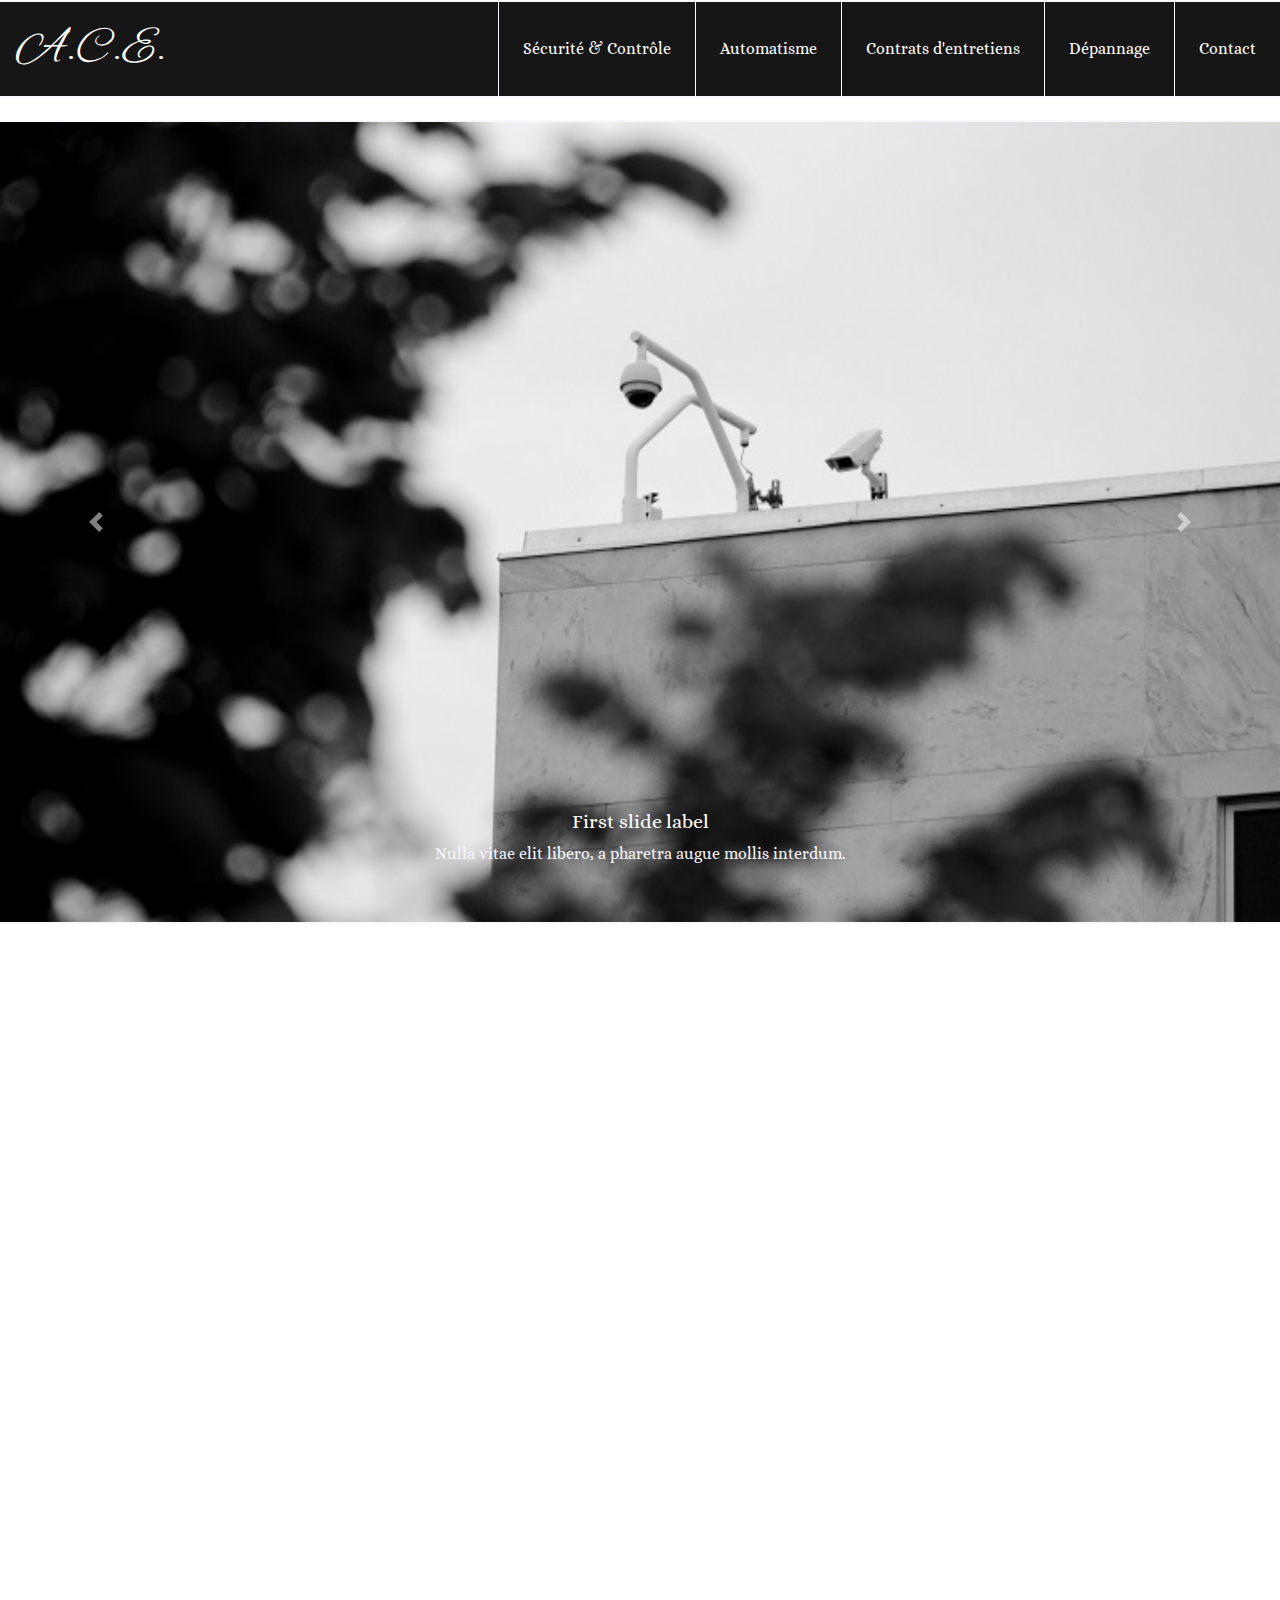
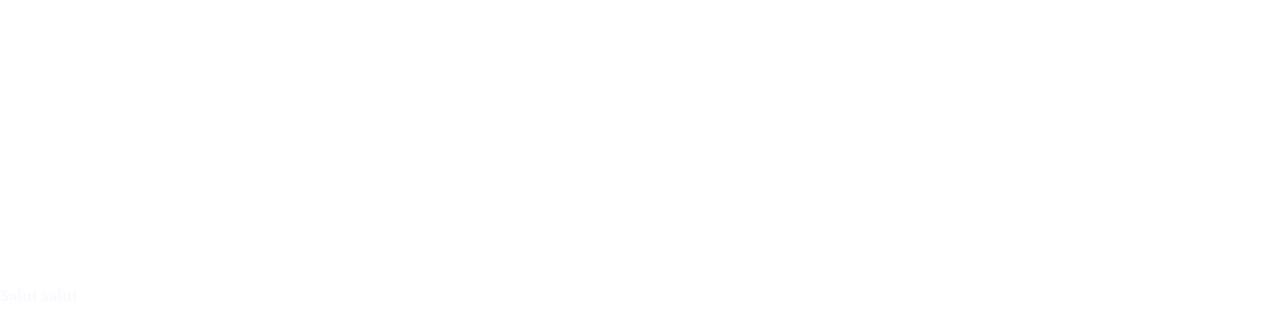
<file: bootstraptest/index.html>
<!DOCTYPE html>
<html lang="fr">

<head>
    <meta charset="UTF-8">
    <meta name="viewport" content="width=device-width, initial-scale=1.0">
    <title>Socièté A.C.E.</title>
    <link rel="icon" href="images/favicon.ico">
    <link rel="stylesheet" href="css/bootstrap.min.css">
    <link rel="stylesheet" href="css/style.css">
</head>

<body>
    <header class="header">
        <nav class="navbar navbar-expand-lg navbar-dark pr-0 pb-0 pt-0">
            <a class="navbar-brand" href="#">A.C.E.</a>
            <button class="navbar-toggler" type="button" data-toggle="collapse" data-target="#navbarNav" aria-controls="navbarNav" aria-expanded="false" aria-label="Toggle navigation">
              <span class="navbar-toggler-icon"></span>
            </button>
            <div class="collapse navbar-collapse justify-content-lg-end" id="navbarNav">
                <ul class="navbar-nav menu">
                    <li class="nav-item active">
                        <a class="nav-link pr-4 pl-4" href="securite.html">Sécurité & Contrôle</a>
                    </li>
                    <li class="nav-item active">
                        <a class="nav-link pr-4 pl-4" href="automatisme.html">Automatisme</a>
                    </li>
                    <li class="nav-item active">
                        <a class="nav-link pr-4 pl-4" href="entretien.html">Contrats d'entretiens</a>
                    </li>
                    <li class="nav-item active">
                        <a class="nav-link pr-4 pl-4" href="depannage.html">Dépannage</a>
                    </li>
                    <li class="nav-item active">
                        <a class="nav-link pr-4 pl-4" href="contact.html">Contact</a>
                    </li>
                </ul>
            </div>
        </nav>
    </header>
    <br><br><br>
    <br><br>
    <div id="carouselExampleCaptions" class="carousel slide carousel-fade carouselindex" data-ride="carousel">
        <div class="carousel-inner">
            <div class="carousel-item active">
                <img src="images/carousel 1.jpg" class="d-block w-100 style=" width: 1000px; " style="height: 800px; "" alt="...">
                <div class="carousel-caption d-none d-md-block">
                    <h5>First slide label</h5>
                    <p>Nulla vitae elit libero, a pharetra augue mollis interdum.</p>
                </div>
            </div>
            <div class="carousel-item">
                <img src="images/carousel 2.jpg" class="d-block w-100 style=" width: 1000px; " style="height: 800px; "" alt="...">
                <div class="carousel-caption d-none d-md-block">
                    <h5>Second slide label</h5>
                    <p>Lorem ipsum dolor sit amet, consectetur adipiscing elit.</p>
                </div>
            </div>
            <div class="carousel-item">
                <img src="images/carousel 3.jpg" class="d-block w-100 style=" width: 1000px; " style="height: 800px; "" alt="...">
                <div class="carousel-caption d-none d-md-block">
                    <h5>Third slide label</h5>
                    <p>Praesent commodo cursus magna, vel scelerisque nisl consectetur.</p>
                </div>
            </div>
        </div>
        <a class="carousel-control-prev" href="#carouselExampleCaptions" role="button" data-slide="prev">
            <span class="carousel-control-prev-icon" aria-hidden="true"></span>
            <span class="sr-only">Previous</span>
        </a>
        <a class="carousel-control-next" href="#carouselExampleCaptions" role="button" data-slide="next">
            <span class="carousel-control-next-icon" aria-hidden="true"></span>
            <span class="sr-only">Next</span>
        </a>
    </div>
    <br><br><br><br><br><br><br><br>
    <br><br><br><br><br><br><br><br>
    <br><br><br><br><br><br><br><br>
    <br><br><br><br><br><br><br><br>
    <br><br><br><br><br><br><br><br>
    <p>Salut salut</p>


    <script src="js/jquery.js"></script>
    <script src="js/aos.js"></script>
    <script src="js/bootstrap.min.js"></script>
    <script src="js/main.js"></script>
</body>

</html>
</file>
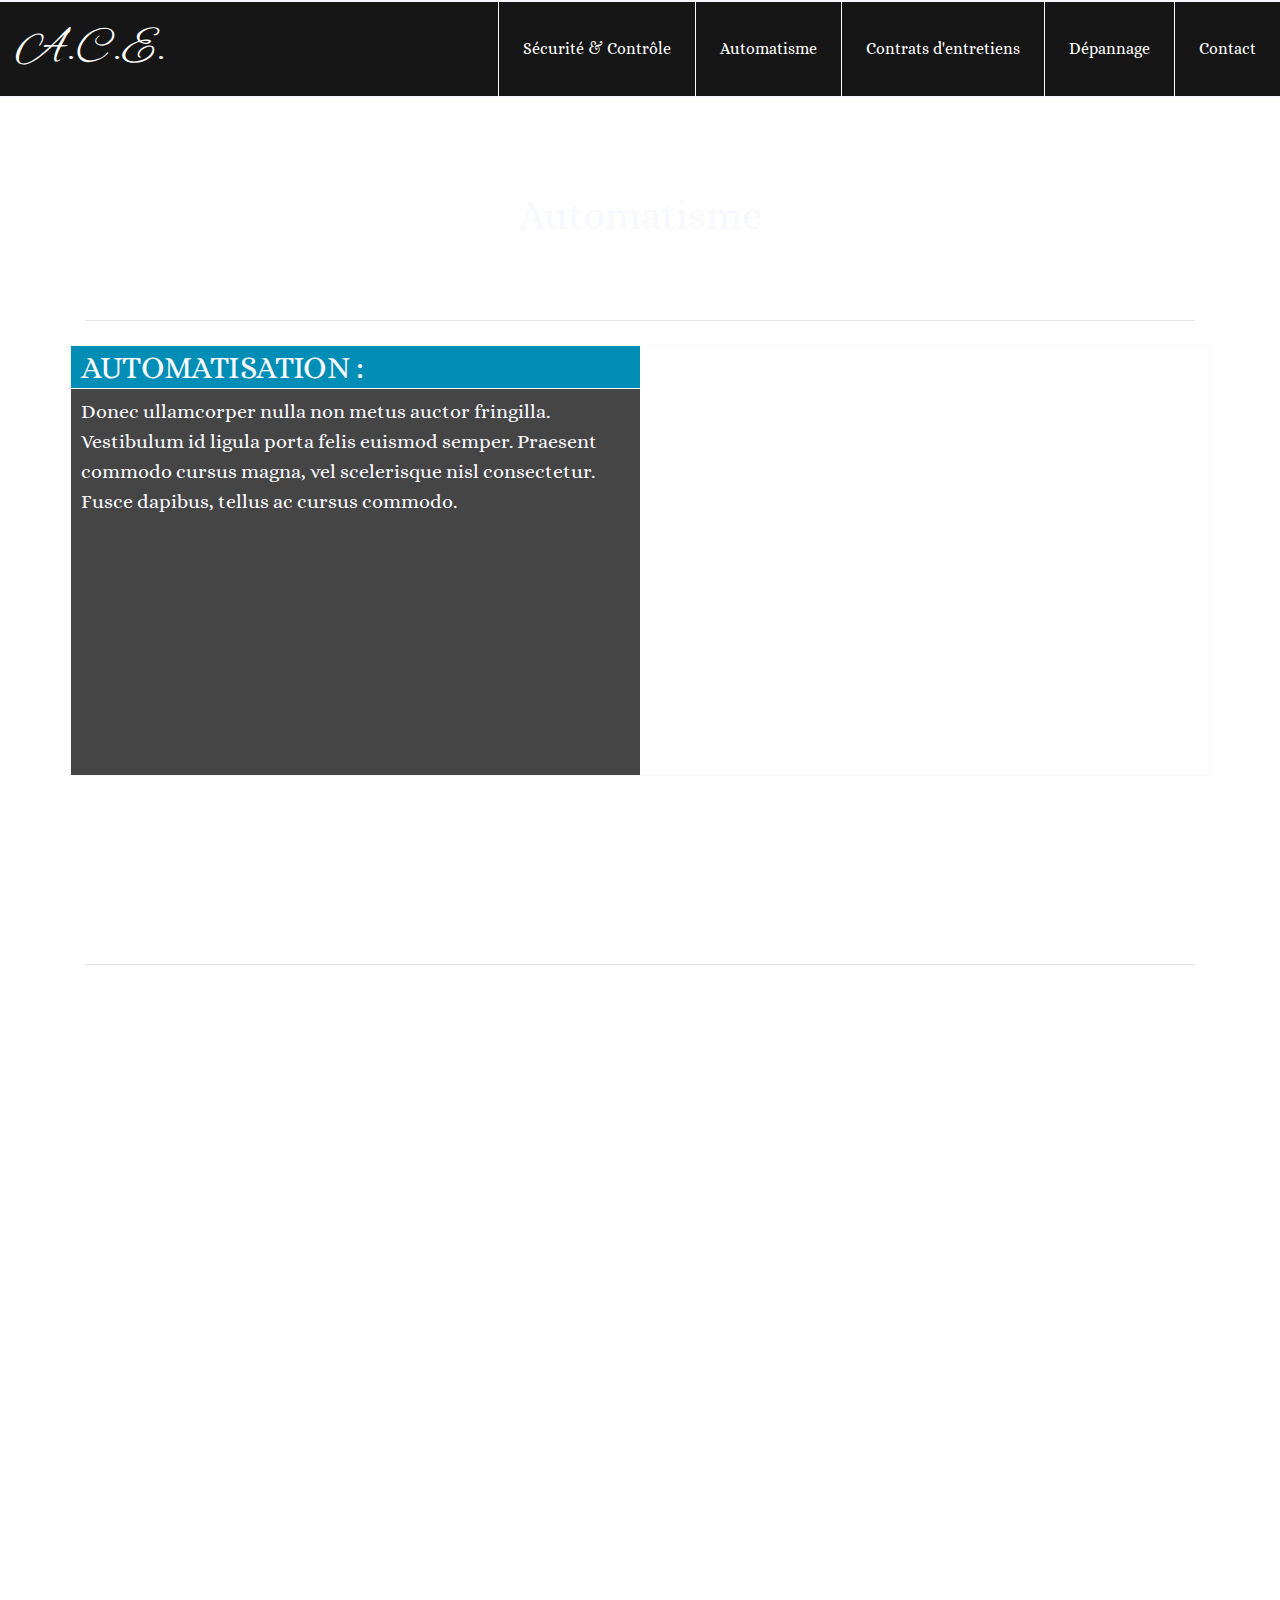
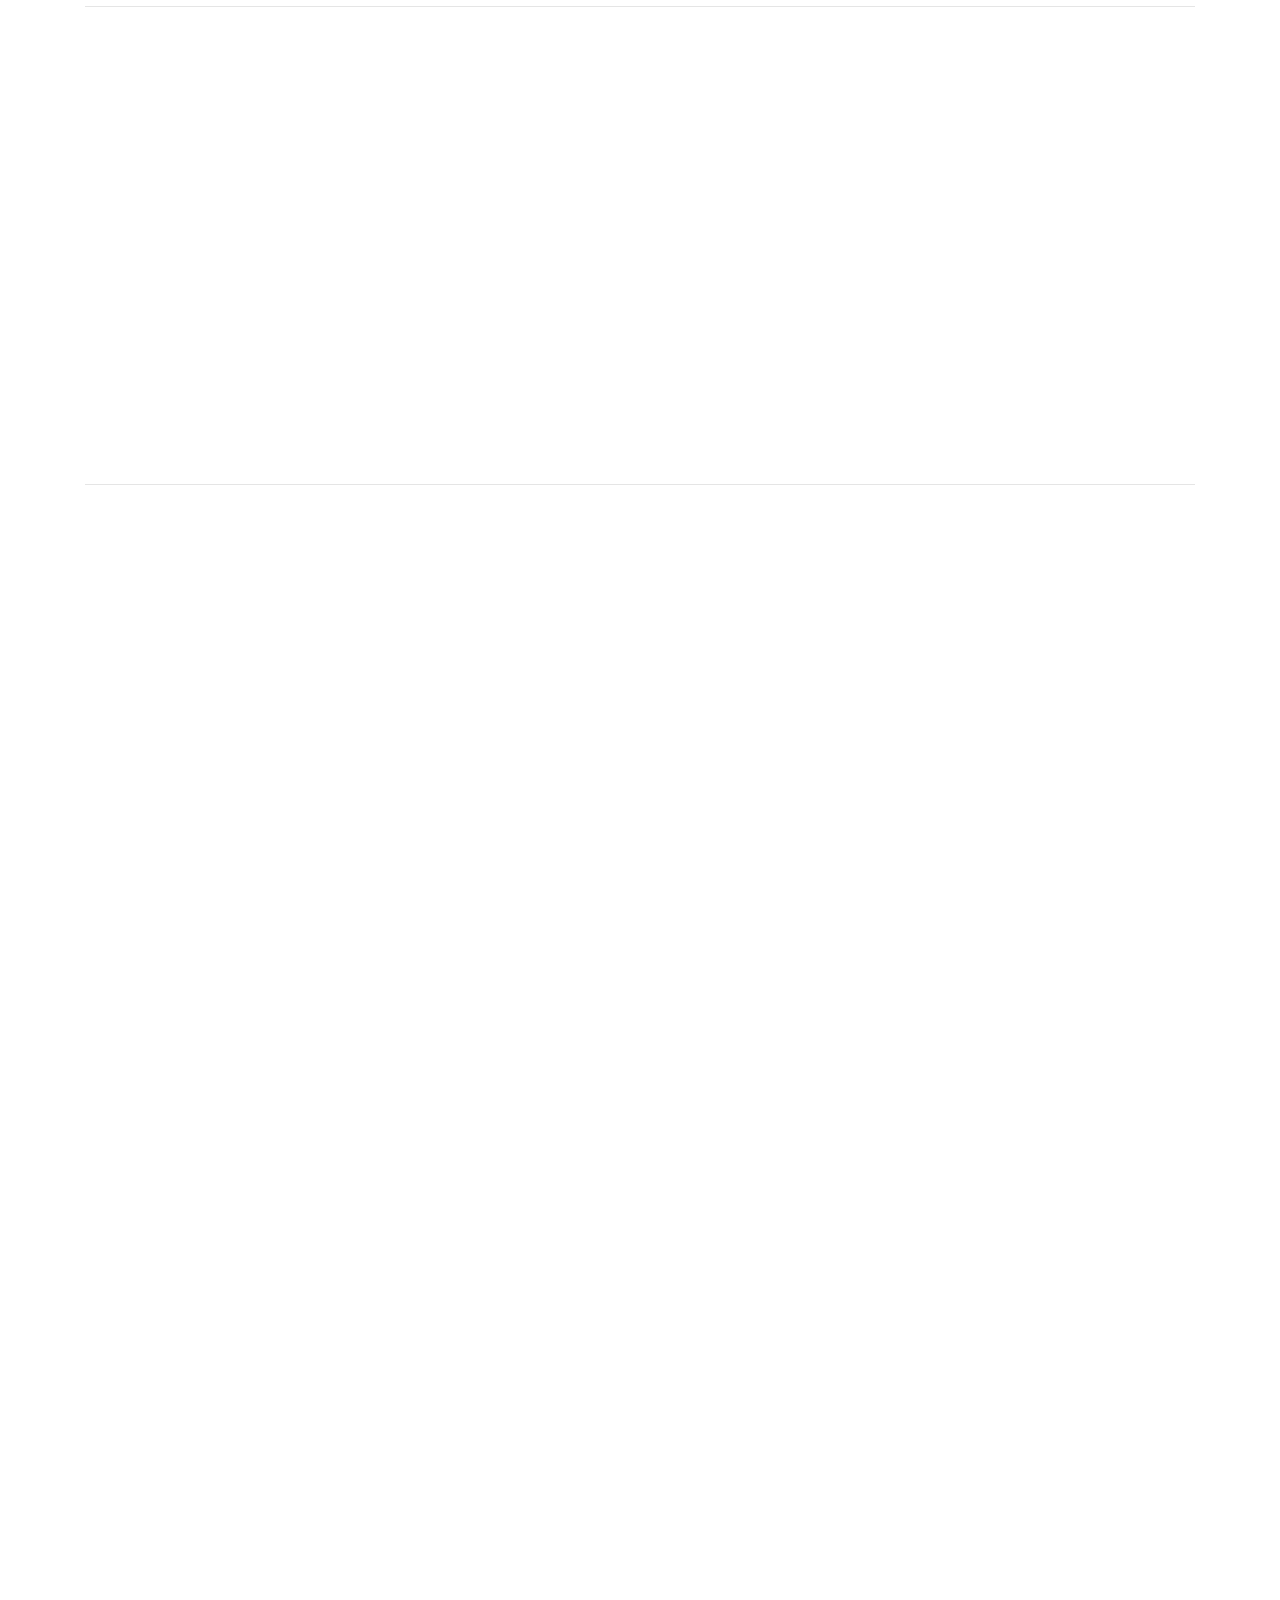
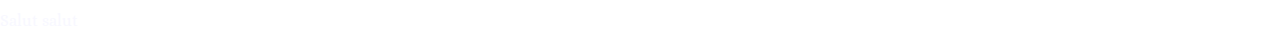
<file: bootstraptest/automatisme.html>
<!DOCTYPE html>
<html lang="fr">

<head>
    <meta charset="UTF-8">
    <meta name="viewport" content="width=device-width, initial-scale=1.0">
    <title>Socièté A.C.E.</title>
    <link rel="icon" href="images/favicon.ico">
    <link rel="stylesheet" href="css/bootstrap.min.css">
    <link rel="stylesheet" href="css/style.css">
</head>

<body>
    <header class="header">
        <nav class="navbar navbar-expand-lg navbar-dark pr-0 pb-0 pt-0">
            <a class="navbar-brand" href="index.html">A.C.E.</a>
            <button class="navbar-toggler" type="button" data-toggle="collapse" data-target="#navbarNav" aria-controls="navbarNav" aria-expanded="false" aria-label="Toggle navigation">
              <span class="navbar-toggler-icon"></span>
            </button>
            <div class="collapse navbar-collapse justify-content-lg-end" id="navbarNav">
                <ul class="navbar-nav menu">
                    <li class="nav-item active">
                        <a class="nav-link pr-4 pl-4" href="securite.html">Sécurité & Contrôle</a>
                    </li>
                    <li class="nav-item active">
                        <a class="nav-link pr-4 pl-4" href="#">Automatisme</a>
                    </li>
                    <li class="nav-item active">
                        <a class="nav-link pr-4 pl-4" href="entretien.html">Contrats d'entretiens</a>
                    </li>
                    <li class="nav-item active">
                        <a class="nav-link pr-4 pl-4" href="depannage.html">Dépannage</a>
                    </li>
                    <li class="nav-item active">
                        <a class="nav-link pr-4 pl-4" href="contact.html">Contact</a>
                    </li>
                </ul>
            </div>
        </nav>
    </header>
    <br><br><br><br><br><br><br><br>
    <div class="container d-flex justify-content-center">
        <h1 class="Titremenu">Automatisme</h1>
    </div>
    <br><br>
    <div class="container marketing">
        <hr class="featurette-divider">

        <div class="row featurette">
            <div class="col-md-6 bordurecarrou">
                <h2 class="featurette-heading">AUTOMATISATION :</h2>
                <p class="lead texteportail">Donec ullamcorper nulla non metus auctor fringilla. Vestibulum id ligula porta felis euismod semper. Praesent commodo cursus magna, vel scelerisque nisl consectetur. Fusce dapibus, tellus ac cursus commodo.</p>
            </div>
            <div class="col-md-6 carouselborder">
                <div id="carouselExampleIndicators" class="carousel slide carousel-fade " data-ride="carousel">

                    <div class="carousel-inner">
                        <div class="carousel-item active">
                            <div class="embed-responsive embed-responsive-16by9 style=" width: 540px; " style="height: 428.75px; "">
                                <iframe class="embed-responsive-item" src="https://www.youtube.com/embed/2bSXb2VoL18" allowfullscreen></iframe>
                            </div>
                        </div>
                        <div class="carousel-item">
                            <div class="embed-responsive embed-responsive-16by9 style=" width: 540px; " style="height: 428.75px; "">
                                <iframe src="https://www.youtube.com/embed/DboEiZuF5sA" allow="accelerometer; autoplay; clipboard-write; encrypted-media; gyroscope; picture-in-picture" allowfullscreen></iframe>
                            </div>
                        </div>
                        <div class="carousel-item">
                            <div class="embed-responsive embed-responsive-16by9 style=" width: 540px; " style="height: 428.75px; "">
                                <iframe src="https://www.youtube.com/embed/K-iCgj3GHD8" frameborder="0" allow="accelerometer; autoplay; clipboard-write; encrypted-media; gyroscope; picture-in-picture" allowfullscreen></iframe>
                            </div>
                        </div>
                    </div>
                    <a class="carousel-control-prev" href="#carouselExampleIndicators" role="button" data-slide="prev">
                        <span class="carousel-control-prev-icon" aria-hidden="true"></span>
                        <span class="sr-only">Previous</span>
                    </a>
                    <a class="carousel-control-next" href="#carouselExampleIndicators" role="button" data-slide="next">
                        <span class="carousel-control-next-icon" aria-hidden="true"></span>
                        <span class="sr-only">Next</span>
                    </a>
                </div>
            </div>
        </div>
        <br>
        <div class="Séparation from-left"><img class="séparation" src="images/séparation3.png" alt="séparation"></div>

        <hr class="featurette-divider">

        <div class="row featurette from-right">
            <div class="col-md-6 order-md-2 bordurecarrou2">
                <h2 class="featurette-heading">PORTES BATTANTES :</h2>
                <p class="lead texteportail">Donec ullamcorper nulla non metus auctor fringilla. Vestibulum id ligula porta felis euismod semper. Praesent commodo cursus magna, vel scelerisque nisl consectetur. Fusce dapibus, tellus ac cursus commodo.</p>
            </div>
            <div class="col-md-6 order-md-1 carouselborder2">
                <div id="carouselExampleIndicators2" class="carousel slide carousel-fade" data-ride="carousel">
                    <ol class="carousel-indicators">
                        <li data-target="#carouselExampleIndicators2" data-slide-to="0" class="active"></li>
                        <li data-target="#carouselExampleIndicators2" data-slide-to="1"></li>
                        <li data-target="#carouselExampleIndicators2" data-slide-to="2"></li>
                    </ol>
                    <div class="carousel-inner">
                        <div class="carousel-item active">
                            <img src="images/portails-battants-5.jpg" class="d-block w-100" alt="...">
                        </div>
                        <div class="carousel-item">
                            <img src="images/portails-battants-8.jpg" class="d-block w-100" alt="...">
                        </div>
                        <div class="carousel-item">
                            <img src="images/portails-battants-9.jpg" class="d-block w-100" alt="...">
                        </div>
                    </div>
                    <a class="carousel-control-prev" href="#carouselExampleIndicators2" role="button" data-slide="prev">
                        <span class="carousel-control-prev-icon" aria-hidden="true"></span>
                        <span class="sr-only">Previous</span>
                    </a>
                    <a class="carousel-control-next" href="#carouselExampleIndicators2" role="button" data-slide="next">
                        <span class="carousel-control-next-icon" aria-hidden="true"></span>
                        <span class="sr-only">Next</span>
                    </a>
                </div>
            </div>
        </div>
        <br>
        <div class="Séparation from-right"><img class="séparation" src="images/séparation3.png" alt="séparation"></div>
        <hr class="featurette-divider">

        <div class="row featurette from-left">
            <div class="col-md-6 bordurecarrou">
                <h2 class="featurette-heading">PORTES ACCORDÉONS :</h2>
                <p class="lead texteportail">Donec ullamcorper nulla non metus auctor fringilla. Vestibulum id ligula porta felis euismod semper. Praesent commodo cursus magna, vel scelerisque nisl consectetur. Fusce dapibus, tellus ac cursus commodo.</p>
            </div>
            <div class="col-md-6 carouselborder">
                <div id="carouselExampleIndicators3" class="carousel slide carousel-fade" data-ride="carousel">
                    <ol class="carousel-indicators">
                        <li data-target="#carouselExampleIndicators3" data-slide-to="0" class="active"></li>
                        <li data-target="#carouselExampleIndicators3" data-slide-to="1"></li>
                        <li data-target="#carouselExampleIndicators3" data-slide-to="2"></li>
                    </ol>
                    <div class="carousel-inner">
                        <div class="carousel-item active">
                            <img src="images/portails-accordeon1.webp" class="d-block w-100" alt="...">
                        </div>
                        <div class="carousel-item">
                            <img src="images/portails-accordeon2.jpg" class="d-block w-100" alt="...">
                        </div>
                        <div class="carousel-item">
                            <img src="images/portails-accordeon4.jpg" class="d-block w-100" alt="...">
                        </div>
                    </div>
                    <a class="carousel-control-prev" href="#carouselExampleIndicators3" role="button" data-slide="prev">
                        <span class="carousel-control-prev-icon" aria-hidden="true"></span>
                        <span class="sr-only">Previous</span>
                    </a>
                    <a class="carousel-control-next" href="#carouselExampleIndicators3" role="button" data-slide="next">
                        <span class="carousel-control-next-icon" aria-hidden="true"></span>
                        <span class="sr-only">Next</span>
                    </a>
                </div>
            </div>
        </div>

        <hr class="featurette-divider">
        <div class="Séparation from-left"><img class="séparation" src="images/séparation3.png" alt="séparation"></div>
    </div>
    <br><br><br><br><br><br><br><br>
    <br><br><br><br><br><br><br><br>
    <br><br><br><br><br><br><br><br>
    <br><br><br><br><br><br><br><br>
    <br><br><br><br><br><br><br><br>
    <p>Salut salut</p>






    <script src="js/jquery.js"></script>
    <script src="js/aos.js"></script>
    <script src="js/bootstrap.min.js"></script>
    <script src="js/main.js"></script>
</body>

</html>
</file>
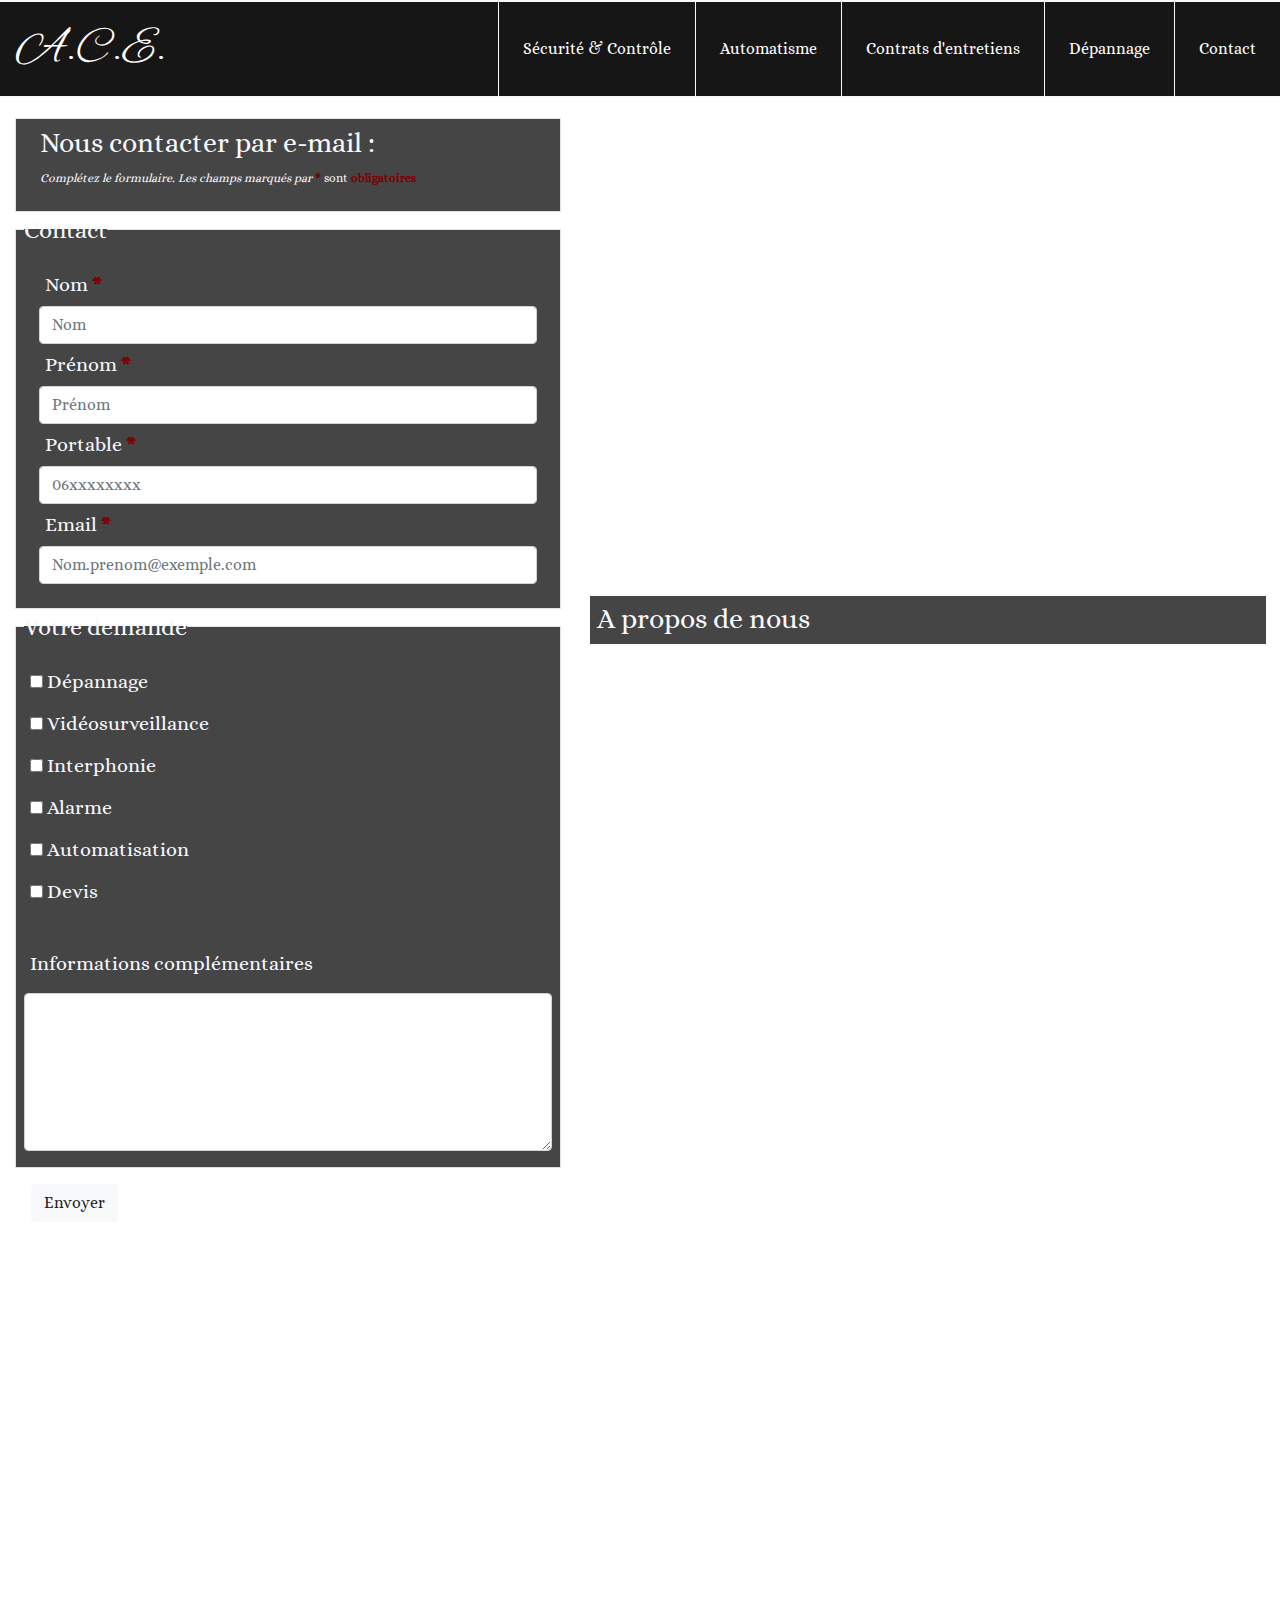
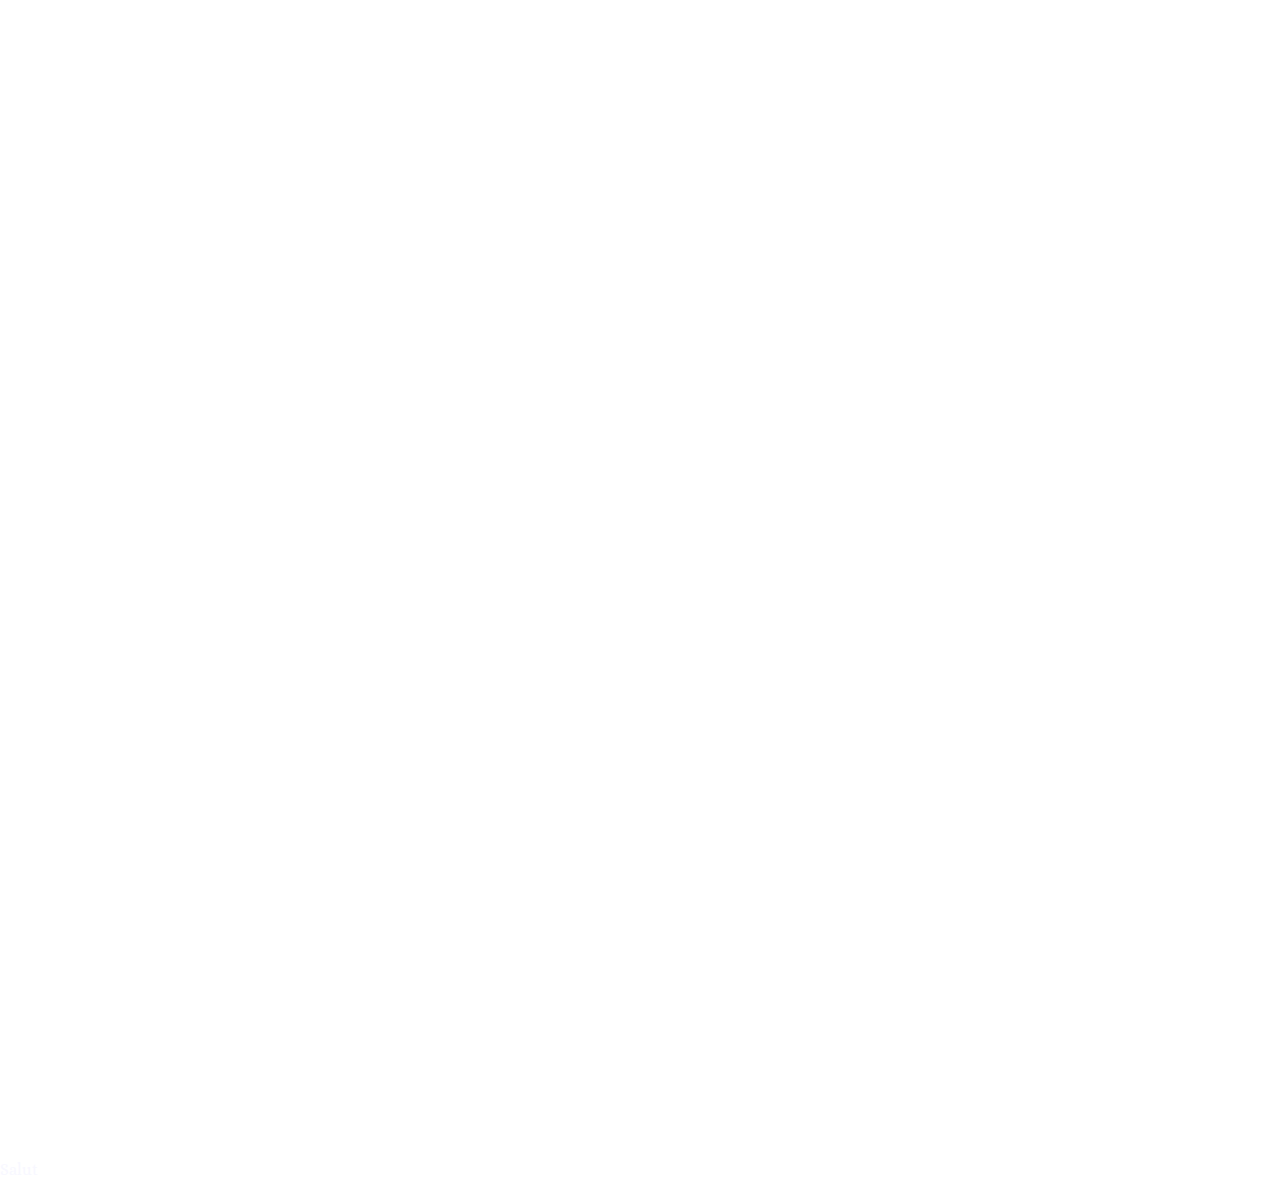
<file: bootstraptest/contact.html>
<!DOCTYPE html>
<html lang="fr">

<head>
    <meta charset="UTF-8">
    <meta name="viewport" content="width=device-width, initial-scale=1.0">
    <title>Socièté A.C.E.</title>
    <link rel="icon" href="images/favicon.ico">
    <link rel="stylesheet" href="css/bootstrap.min.css">
    <link rel="stylesheet" href="css/style.css">
</head>

<body>
    <header class="header">
        <nav class="navbar navbar-expand-lg navbar-dark pr-0 pb-0 pt-0">
            <a class="navbar-brand mr-0" href="index.html">A.C.E.</a>
            <button class="navbar-toggler" type="button" data-toggle="collapse" data-target="#navbarNav" aria-controls="navbarNav" aria-expanded="false" aria-label="Toggle navigation">
              <span class="navbar-toggler-icon"></span>
            </button>
            <div class="collapse navbar-collapse justify-content-lg-end" id="navbarNav">
                <ul class="navbar-nav menu">
                    <li class="nav-item active">
                        <a class="nav-link pr-4 pl-4" href="securite.html">Sécurité & Contrôle</a>
                    </li>
                    <li class="nav-item active">
                        <a class="nav-link pr-4 pl-4" href="automatisme.html">Automatisme</a>
                    </li>
                    <li class="nav-item active">
                        <a class="nav-link pr-4 pl-4" href="entretien.html">Contrats d'entretiens</a>
                    </li>
                    <li class="nav-item active">
                        <a class="nav-link pr-4 pl-4" href="depannage.html">Dépannage</a>
                    </li>
                    <li class="nav-item active">
                        <a class="nav-link pr-4 pl-4" href="#">Contact</a>
                    </li>
                </ul>
            </div>
        </nav>
    </header>
    <br><br>
    <div class="containerctc">

        <div class="Formulaire">
            <form class="col">
                <fieldset class="border p-2">
                    <h3 class="pl-3">Nous contacter par e-mail :</h3>
                    <p class="obligado pl-3"><i>Complétez le formulaire. Les champs marqués par </i><em>*</em> sont <em>obligatoires</em></p>
                </fieldset>
                <div class="form-group">
                    <fieldset class="border p-2">
                        <legend class="w-auto">Contact</legend>
                        <div class="col">
                            <label class="labelformulaire" type="nom" for="nom">Nom <em>*</em></label>
                            <input type="text" class="form-control" placeholder="Nom" required="">
                        </div>

                        <div class="col">
                            <label class="labelformulaire" type="nom" for="nom">Prénom <em>*</em></label>
                            <input type="text" class="form-control" placeholder="Prénom" required="">
                        </div>

                        <div class="col">
                            <label class="labelformulaire" for="telephone">Portable <em>*</em></label>
                            <input type="tel" class="form-control" placeholder="06xxxxxxxx" pattern="0[1-9][0-9]{8}" required="">
                        </div>
                        <div class="col pb-3">
                            <label class="labelformulaire" for="email">Email <em>*</em></label>
                            <input type="email" class="form-control" id="email" placeholder="Nom.prenom@exemple.com" required="">
                        </div>
                    </fieldset>
                    <fieldset class="border p-2">
                        <legend class="w-auto">Votre demande</legend>
                        <label class="labelformulaire" for="Dépannage"><input id="Dépannage" type="checkbox" name="demande" value="Dépannage"> Dépannage</label>
                        <label class="labelformulaire" for="Vidéosurveillance"><input id="Vidéosurveillance" type="checkbox" name="demande" value="Vidéosurveillance"> Vidéosurveillance</label>
                        <label class="labelformulaire" for="Interphonie"><input id="Interphonie" type="checkbox" name="demande" value="Interphonie"> Interphonie</label>
                        <label class="labelformulaire" for="Alarme"><input id="Alarme" type="checkbox" name="demande" value="Alarme"> Alarme</label>
                        <label class="labelformulaire" for="Automatisation"><input id="Automatisation" type="checkbox" name="demande" value="Automatisation"> Automatisation</label>
                        <label class="labelformulaire" for="Devis"><input id="Devis" type="checkbox" name="demande" value="Devis"> Devis</label>
                        <br><br>
                        <div class="pb-2">
                            <label class="labelformulaire pb-2">Informations complémentaires</label>
                            <textarea class="form-control" id="exampleFormControlTextarea1" rows="6"></textarea>
                        </div>
                    </fieldset>
                </div>
                <div class="send-btn pl-3">
                    <button type="submit" class="btn btn-light">Envoyer</button>
                </div>
            </form>
        </div>
        <div id="map-container-google-1" class="z-depth-1-half map-container" style="height: 500px">
            <iframe src="https://www.google.com/maps/embed?pb=!1m18!1m12!1m3!1d42136.96554100666!2d3.402078362228311!3d48.69476989503682!2m3!1f0!2f0!3f0!3m2!1i1024!2i768!4f13.1!3m3!1m2!1s0x47e8d49cafdd6f67%3A0x40b82c3688c5380!2sMontceaux-l%C3%A8s-Provins!5e0!3m2!1sfr!2sfr!4v1606727520031!5m2!1sfr!2sfr"
                width="600" height="450" frameborder="0" style="border:0;" allowfullscreen="" aria-hidden="false" tabindex="0"></iframe>
            <div class="infomap">
                <h3>A propos de nous</h3>

            </div>
        </div>


    </div>


    <br><br><br><br><br><br><br><br>
    <br><br><br><br><br><br><br><br>
    <br><br><br><br><br><br><br><br>
    <br><br><br><br><br><br><br><br>
    <br><br><br><br><br><br><br><br>
    <br><br><br><br><br><br><br><br>
    <br><br><br><br><br><br><br><br>
    <br><br><br><br><br><br><br><br>
    <p>Salut</p>



    <script src="js/jquery.js"></script>
    <script src="js/aos.js"></script>
    <script src="js/bootstrap.min.js"></script>
    <script src="js/main.js"></script>
</body>

</html>
</file>
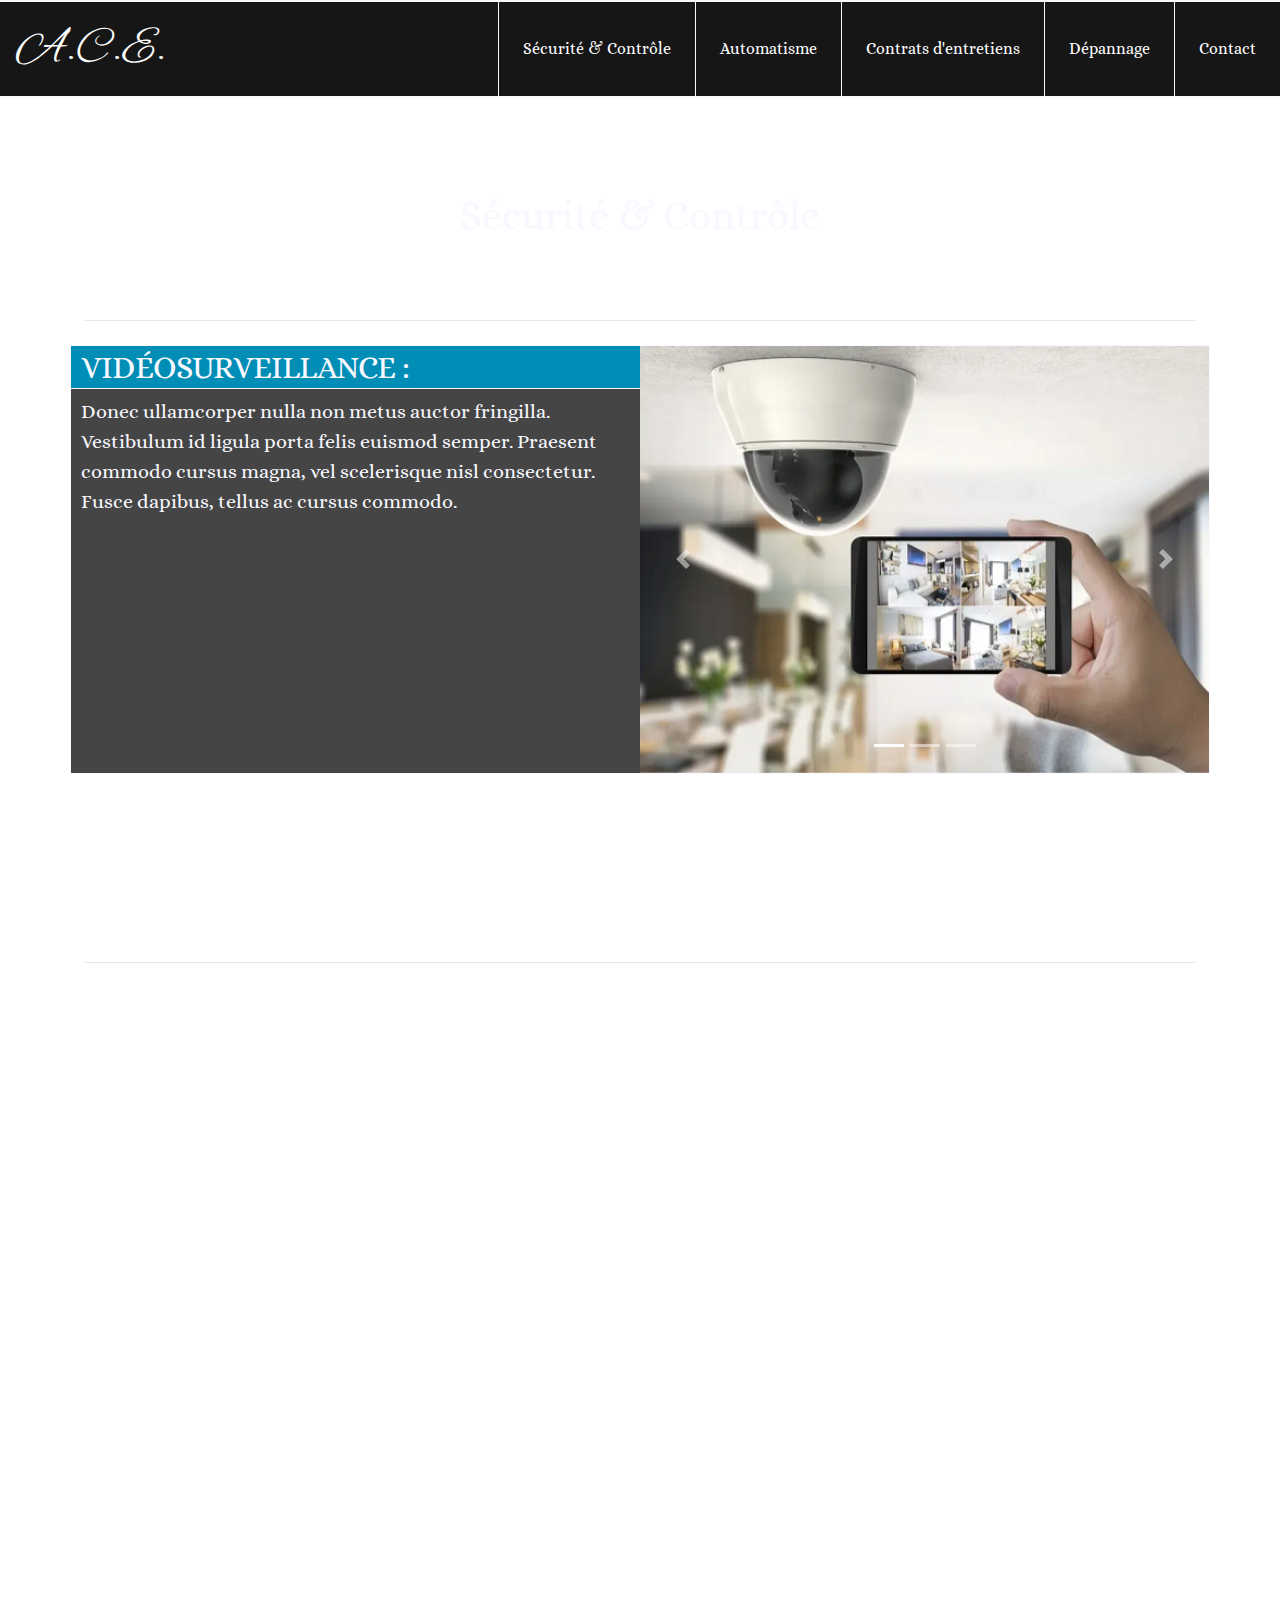
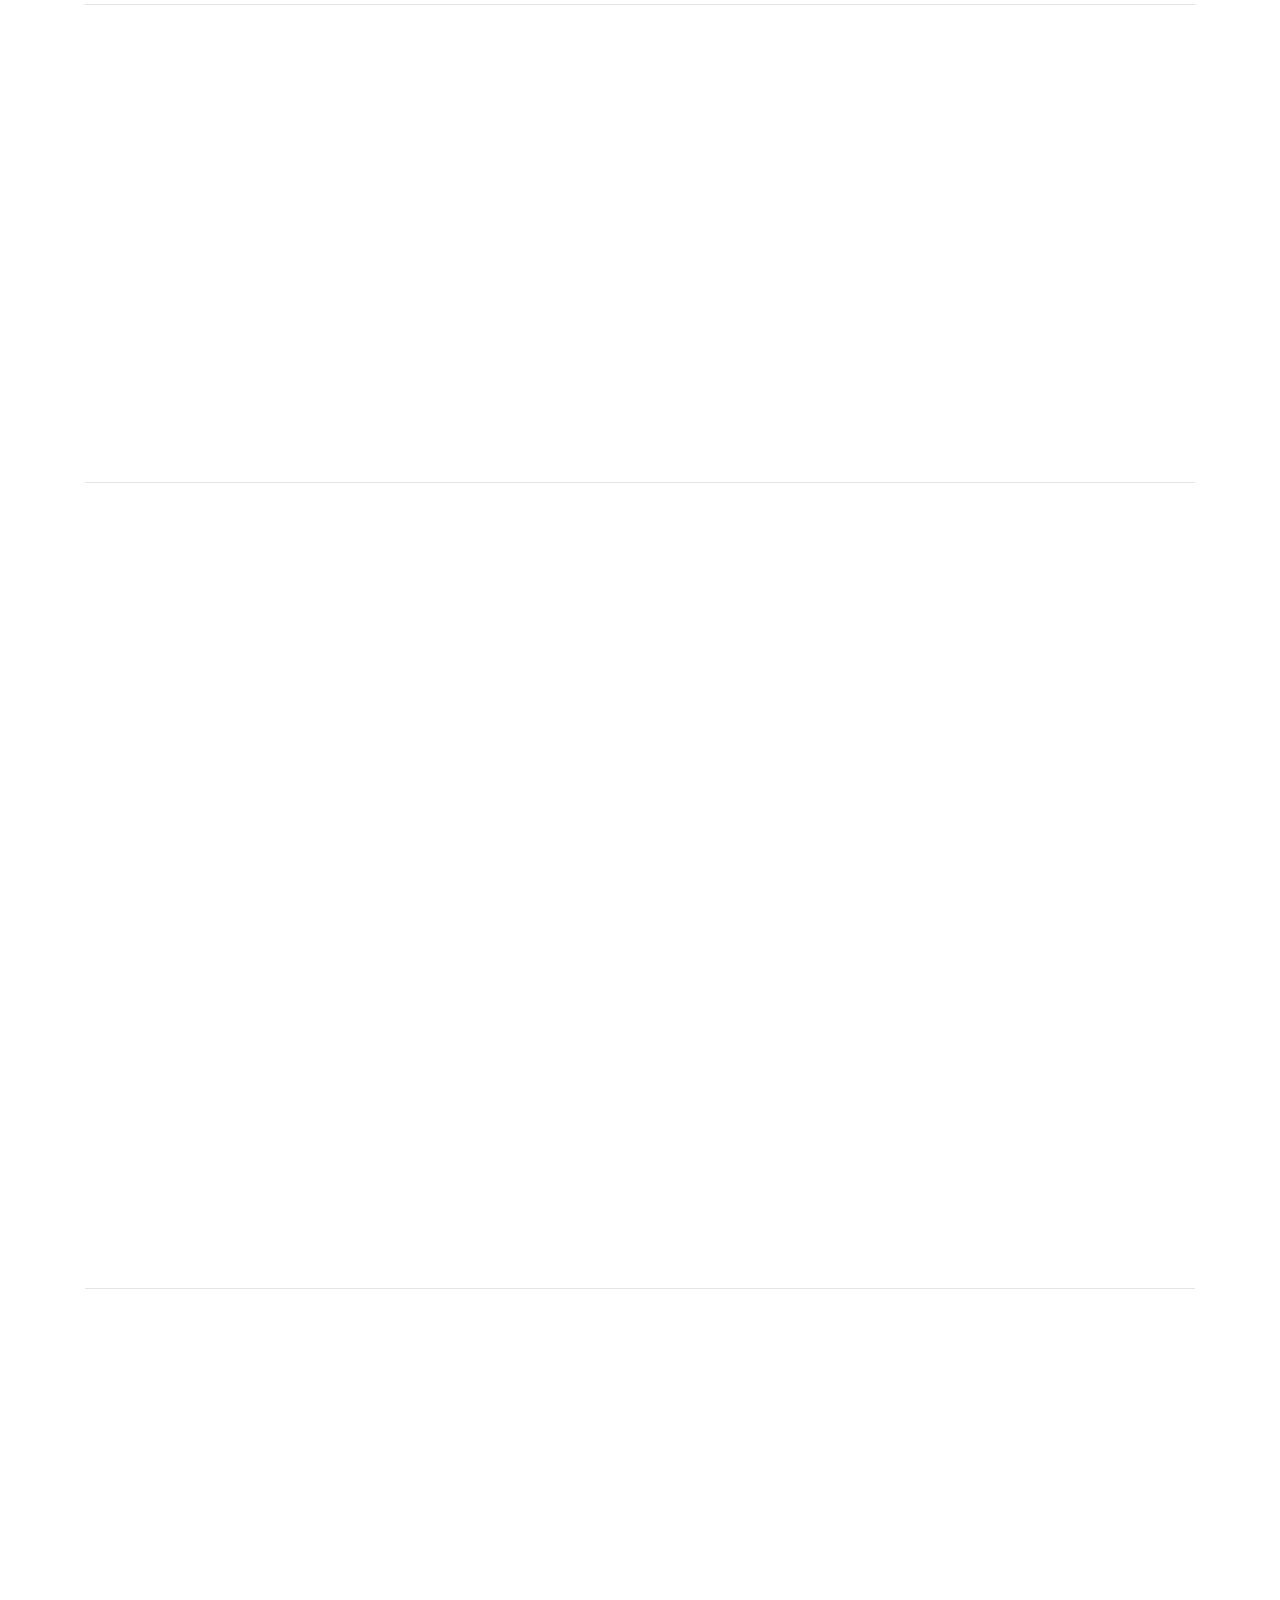
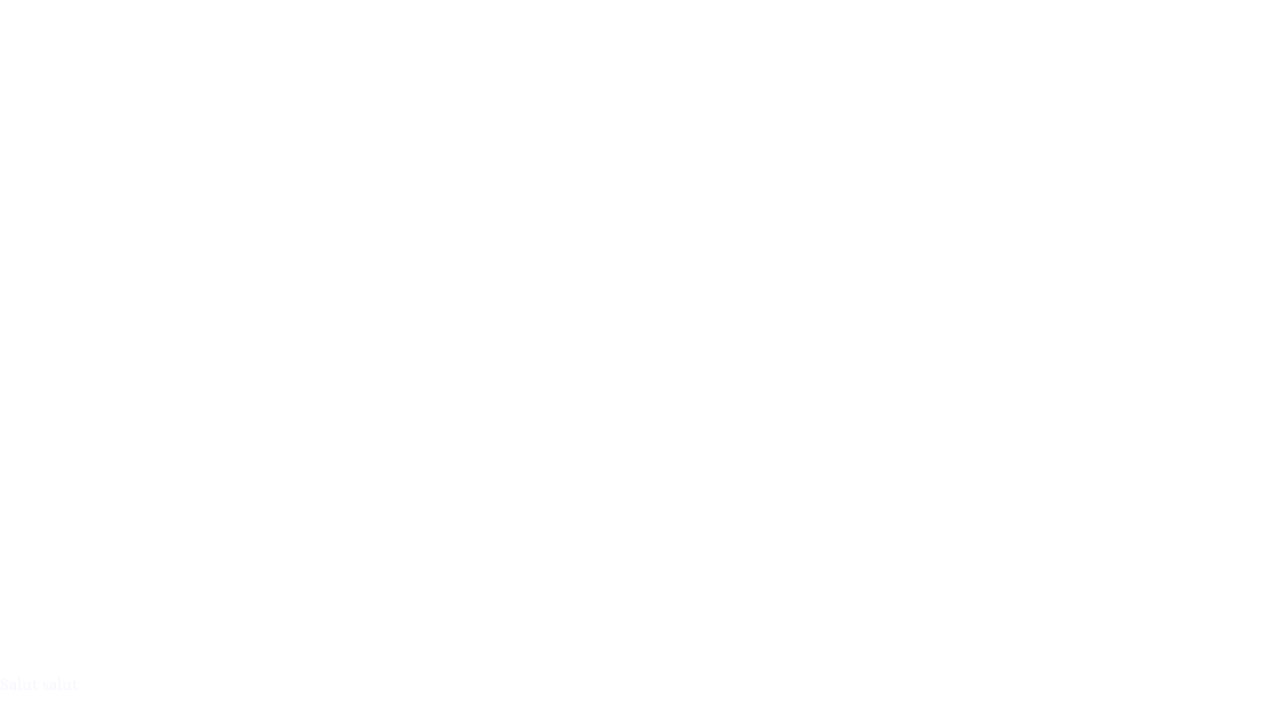
<file: bootstraptest/securite.html>
<!DOCTYPE html>
<html lang="fr">

<head>
    <meta charset="UTF-8">
    <meta name="viewport" content="width=device-width, initial-scale=1.0">
    <title>Socièté A.C.E.</title>
    <link rel="icon" href="images/favicon.ico">
    <link rel="stylesheet" href="css/bootstrap.min.css">
    <link rel="stylesheet" href="css/style.css">
</head>

<body>
    <header class="header">
        <nav class="navbar navbar-expand-lg navbar-dark pr-0 pb-0 pt-0">
            <a class="navbar-brand" href="index.html">A.C.E.</a>
            <button class="navbar-toggler" type="button" data-toggle="collapse" data-target="#navbarNav" aria-controls="navbarNav" aria-expanded="false" aria-label="Toggle navigation">
              <span class="navbar-toggler-icon"></span>
            </button>
            <div class="collapse navbar-collapse justify-content-lg-end" id="navbarNav">
                <ul class="navbar-nav menu">
                    <li class="nav-item active">
                        <a class="nav-link pr-4 pl-4" href="#">Sécurité & Contrôle</a>
                    </li>
                    <li class="nav-item active">
                        <a class="nav-link pr-4 pl-4" href="automatisme.html">Automatisme</a>
                    </li>
                    <li class="nav-item active">
                        <a class="nav-link pr-4 pl-4" href="entretien.html">Contrats d'entretiens</a>
                    </li>
                    <li class="nav-item active">
                        <a class="nav-link pr-4 pl-4" href="depannage.html">Dépannage</a>
                    </li>
                    <li class="nav-item active">
                        <a class="nav-link pr-4 pl-4" href="contact.html">Contact</a>
                    </li>
                </ul>
            </div>
        </nav>
    </header>
    <br><br><br><br><br><br><br><br>
    <div class="container d-flex justify-content-center">
        <h1 class="Titremenu">Sécurité & Contrôle</h1>
    </div>
    <br><br>

    <div class="container marketing">
        <hr class="featurette-divider">

        <div class="row featurette">
            <div class="col-md-6 bordurecarrou">
                <h2 class="featurette-heading">VIDÉOSURVEILLANCE :</h2>
                <p class="lead texteportail">Donec ullamcorper nulla non metus auctor fringilla. Vestibulum id ligula porta felis euismod semper. Praesent commodo cursus magna, vel scelerisque nisl consectetur. Fusce dapibus, tellus ac cursus commodo.</p>
            </div>
            <div class="col-md-6 carouselborder">
                <div id="carouselExampleIndicators" class="carousel slide carousel-fade" data-ride="carousel">
                    <ol class="carousel-indicators">
                        <li data-target="#carouselExampleIndicators" data-slide-to="0" class="active"></li>
                        <li data-target="#carouselExampleIndicators" data-slide-to="1"></li>
                        <li data-target="#carouselExampleIndicators" data-slide-to="2"></li>
                    </ol>
                    <div class="carousel-inner">
                        <div class="carousel-item active">
                            <img src="images/Vidéosurveillance1.png" class="d-block w-100" alt="...">
                        </div>
                        <div class="carousel-item">
                            <img src="images/Vidéosurveillance2.jpg" class="d-block w-100" alt="...">
                        </div>
                        <div class="carousel-item">
                            <img src="images/Vidéosurveillance3.jpg" class="d-block w-100" alt="...">
                        </div>
                    </div>
                    <a class="carousel-control-prev" href="#carouselExampleIndicators" role="button" data-slide="prev">
                        <span class="carousel-control-prev-icon" aria-hidden="true"></span>
                        <span class="sr-only">Previous</span>
                    </a>
                    <a class="carousel-control-next" href="#carouselExampleIndicators" role="button" data-slide="next">
                        <span class="carousel-control-next-icon" aria-hidden="true"></span>
                        <span class="sr-only">Next</span>
                    </a>
                </div>
            </div>
        </div>
        <br>
        <div class="Séparation from-left"><img class="séparation" src="images/séparation3.png" alt="séparation"></div>

        <hr class="featurette-divider">

        <div class="row featurette from-right">
            <div class="col-md-6 order-md-2 bordurecarrou2">
                <h2 class="featurette-heading">INTERPHONIE (Intratone):</h2>
                <p class="lead texteportail">Donec ullamcorper nulla non metus auctor fringilla. Vestibulum id ligula porta felis euismod semper. Praesent commodo cursus magna, vel scelerisque nisl consectetur. Fusce dapibus, tellus ac cursus commodo.</p>
            </div>
            <div class="col-md-6 order-md-1 carouselborder2">
                <div id="carouselExampleIndicators2" class="carousel slide carousel-fade" data-ride="carousel">
                    <ol class="carousel-indicators">
                        <li data-target="#carouselExampleIndicators2" data-slide-to="0" class="active"></li>
                        <li data-target="#carouselExampleIndicators2" data-slide-to="1"></li>
                        <li data-target="#carouselExampleIndicators2" data-slide-to="2"></li>
                    </ol>
                    <div class="carousel-inner">
                        <div class="carousel-item active">
                            <img src="images/Interphone 1.jpg" class="d-block w-100" alt="...">
                        </div>
                        <div class="carousel-item">
                            <img src="images/Interphone 2.png" class="d-block w-100" alt="...">
                        </div>
                        <div class="carousel-item">
                            <img src="images/Interphone3.jpg" class="d-block w-100" alt="...">
                        </div>
                    </div>
                    <a class="carousel-control-prev" href="#carouselExampleIndicators2" role="button" data-slide="prev">
                        <span class="carousel-control-prev-icon" aria-hidden="true"></span>
                        <span class="sr-only">Previous</span>
                    </a>
                    <a class="carousel-control-next" href="#carouselExampleIndicators2" role="button" data-slide="next">
                        <span class="carousel-control-next-icon" aria-hidden="true"></span>
                        <span class="sr-only">Next</span>
                    </a>
                </div>
            </div>
        </div>
        <br>
        <div class="Séparation from-right"><img class="séparation" src="images/séparation3.png" alt="séparation"></div>
        <hr class="featurette-divider">

        <div class="row featurette from-left">
            <div class="col-md-6 bordurecarrou">
                <h2 class="featurette-heading">DIGICODE :</h2>
                <p class="lead texteportail">Donec ullamcorper nulla non metus auctor fringilla. Vestibulum id ligula porta felis euismod semper. Praesent commodo cursus magna, vel scelerisque nisl consectetur. Fusce dapibus, tellus ac cursus commodo.</p>
            </div>
            <div class="col-md-6 carouselborder">
                <div id="carouselExampleIndicators3" class="carousel slide carousel-fade" data-ride="carousel">
                    <ol class="carousel-indicators">
                        <li data-target="#carouselExampleIndicators3" data-slide-to="0" class="active"></li>
                        <li data-target="#carouselExampleIndicators3" data-slide-to="1"></li>
                        <li data-target="#carouselExampleIndicators3" data-slide-to="2"></li>
                    </ol>
                    <div class="carousel-inner">
                        <div class="carousel-item active">
                            <img src="images/digicode1.jpg" class="d-block w-100" alt="...">
                        </div>
                        <div class="carousel-item">
                            <img src="images/digicode2.png" class="d-block w-100" alt="...">
                        </div>
                        <div class="carousel-item">
                            <img src="images/digicode3.png" class="d-block w-100" alt="...">
                        </div>
                    </div>
                    <a class="carousel-control-prev" href="#carouselExampleIndicators3" role="button" data-slide="prev">
                        <span class="carousel-control-prev-icon" aria-hidden="true"></span>
                        <span class="sr-only">Previous</span>
                    </a>
                    <a class="carousel-control-next" href="#carouselExampleIndicators3" role="button" data-slide="next">
                        <span class="carousel-control-next-icon" aria-hidden="true"></span>
                        <span class="sr-only">Next</span>
                    </a>
                </div>
            </div>
        </div>

        <hr class="featurette-divider">
        <div class="Séparation from-left"><img class="séparation" src="images/séparation3.png" alt="séparation"></div>
        <br>
        <div class="row featurette from-right">
            <div class="col-md-6 order-md-2 bordurecarrou2">
                <h2 class="featurette-heading">CONTROLE D'ACCÈS (Badge, GSM):</h2>
                <p class="lead texteportail">Donec ullamcorper nulla non metus auctor fringilla. Vestibulum id ligula porta felis euismod semper. Praesent commodo cursus magna, vel scelerisque nisl consectetur. Fusce dapibus, tellus ac cursus commodo.</p>
            </div>
            <div class="col-md-6 order-md-1 carouselborder2">
                <div id="carouselExampleIndicators4" class="carousel slide carousel-fade" data-ride="carousel">
                    <ol class="carousel-indicators">
                        <li data-target="#carouselExampleIndicators4" data-slide-to="0" class="active"></li>
                        <li data-target="#carouselExampleIndicators4" data-slide-to="1"></li>
                        <li data-target="#carouselExampleIndicators4" data-slide-to="2"></li>
                    </ol>
                    <div class="carousel-inner">
                        <div class="carousel-item active">
                            <img src="images/controleacces1.png" class="d-block w-100" alt="...">
                        </div>
                        <div class="carousel-item">
                            <img src="images/controleacces2.jpg" class="d-block w-100" alt="...">
                        </div>
                        <div class="carousel-item">
                            <img src="images/controleacces3.jpg" class="d-block w-100" alt="...">
                        </div>
                    </div>
                    <a class="carousel-control-prev" href="#carouselExampleIndicators4" role="button" data-slide="prev">
                        <span class="carousel-control-prev-icon" aria-hidden="true"></span>
                        <span class="sr-only">Previous</span>
                    </a>
                    <a class="carousel-control-next" href="#carouselExampleIndicators4" role="button" data-slide="next">
                        <span class="carousel-control-next-icon" aria-hidden="true"></span>
                        <span class="sr-only">Next</span>
                    </a>
                </div>
            </div>
        </div>
        <br>
        <div class="Séparation from-right"><img class="séparation" src="images/séparation3.png" alt="séparation"></div>
        <hr class="featurette-divider">
    </div>
    <br><br><br><br><br><br><br><br>
    <br><br><br><br><br><br><br><br>
    <br><br><br><br><br><br><br><br>
    <br><br><br><br><br><br><br><br>
    <br><br><br><br><br><br><br><br>
    <p>Salut salut</p>







    <script src="js/jquery.js"></script>
    <script src="js/aos.js"></script>
    <script src="js/bootstrap.min.js"></script>
    <script src="js/main.js"></script>




</body>

</html>
</file>
<file: bootstraptest/css/style.css>
@font-face {
    font-family: "Ma fonte";
    src: url('../font/AlexBrush-Regular.ttf');
}

@font-face {
    font-family: "Font global";
    src: url('../font/Alice-Regular.ttf');
}

* {
    margin: 0;
    padding: 0;
}

body {
    background-image: url(https://zupimages.net/up/20/44/kn5q.png);
    background-repeat: no-repeat;
    background-size: cover;
    background-attachment: fixed;
    font-family: "Font global";
}

p {
    color: ghostwhite;
}

h1 {
    color: ghostwhite;
}

h2 {
    color: ghostwhite;
    border-bottom: 1px solid ghostwhite;
    background-color: #008eb6;
    padding: 5px 0 5px 10px;
}

.texteportail {
    padding-left: 10px;
}

.bordurecarrou {
    background-color: rgb(22, 22, 22, 0.8);
    border: 1px solid ghostwhite;
    padding: 0;
    border-right: none;
}

.bordurecarrou2 {
    background-color: rgb(22, 22, 22, 0.8);
    border: 1px solid rgb(255, 251, 248);
    padding: 0;
    border-left: none;
}

.carouselborder {
    border: 1px solid ghostwhite;
    padding: 0;
    border-left: none;
}

.carouselborder2 {
    border: 1px solid rgb(251, 255, 248);
    padding: 0;
    border-right: none;
}

.header {
    background-color: rgb(22, 22, 22);
    border-top: 2px solid ghostwhite;
    border-bottom: 2px solid ghostwhite;
    position: fixed;
    width: 100%;
    z-index: 100;
}

.header ul {
    list-style: none;
    overflow: hidden;
    background-color: rgb(22, 22, 22);
}

.header li a {
    display: block;
    padding: 35px 35px;
    text-decoration: none;
}

.navbar-brand {
    font-family: "Ma fonte";
    font-size: 3em;
}

.header .menu {
    clear: none;
    max-height: none;
}

.carouselindex {
    border-bottom: 2px solid ghostwhite;
    border-top: 2px solid ghostwhite;
}


/*Séparation*/

.séparation {
    width: 375px;
}

.Séparation {
    display: flex;
    justify-content: center;
    margin: 65px 0 65px 0;
}


/* Sécurité & Contrôle */


/* Featurettes
------------------------- */


/*.texteportail {
    background-color: rgb(22, 22, 22, 0.7);
    box-shadow: 0px 5px 10px 5px rgb(22, 22, 22, 0.7);
}*/

.featurette-divider {
    margin: 1.5rem 0;
    /* Space out the Bootstrap <hr> more */
}


/* Thin out the marketing headings */

.featurette-heading {
    font-weight: 300;
    line-height: 1;
    letter-spacing: -.05rem;
}


/*Contact*/


/* Formulaire */

.labelformulaire {
    width: 100%;
    display: inline-block;
    vertical-align: top;
    margin: 6px;
    color: ghostwhite;
}

em {
    font-weight: bold;
    font-style: normal;
    color: maroon;
}

input:focus {
    background: #008eb6;
}

.Formulaire {
    font-size: 20px;
    width: 45%;
}

h3 {
    color: ghostwhite;
}

.obligado {
    font-size: 12px;
}

.containerctc {
    width: 100%;
    padding-top: 70px;
    display: flex;
    flex-wrap: wrap;
}

legend {
    color: ghostwhite;
}

fieldset {
    background-color: rgb(22, 22, 22, 0.8);
}


/*/////////////////////////////////////////*/


/*MAP*/

.map-container {
    display: flex;
    width: 55%;
    padding: 0 1% 0 1%;
    flex-wrap: wrap;
}

.map-container iframe {
    height: 477px;
    width: 100%;
}

.infomap {
    display: flex;
    background-color: rgb(22, 22, 22, 0.8);
    border: 1px solid ghostwhite;
    padding: 0 1% 0 1%;
    flex-wrap: wrap;
    width: 99.99%;
    padding: 1% 0 0 1%;
}


/*/////////////////////////////////////////*/


/*/////////////////////////////////////////*/


/*Media*/

@media (min-width: 992px) {
    .header li a {
        border-left: 1px solid ghostwhite;
    }
    .header li a:hover {
        background-color: #008eb6;
    }
}

@media (max-width: 991px) {
    .map-container {
        width: 100%;
        padding-top: 40px;
    }
    .Formulaire {
        width: 100%;
    }
}

@media (max-width: 767px) {
    .bordurecarrou {
        border-right: 1px solid ghostwhite;
    }
    .bordurecarrou2 {
        border-left: 1px solid ghostwhite;
    }
    .carouselborder {
        border-left: 1px solid ghostwhite;
    }
    .carouselborder2 {
        border-right: 1px solid ghostwhite;
    }
}


/*ScrollTrigger*/

.from-right,
.from-left {
    opacity: 0;
    transition: transform 1s ease-in-out, opacity 0.5s ease-in-out;
}

.from-right {
    transform: translate(0px, 0px);
}

.from-left {
    transform: translate(0px, 0px);
}
</file>
